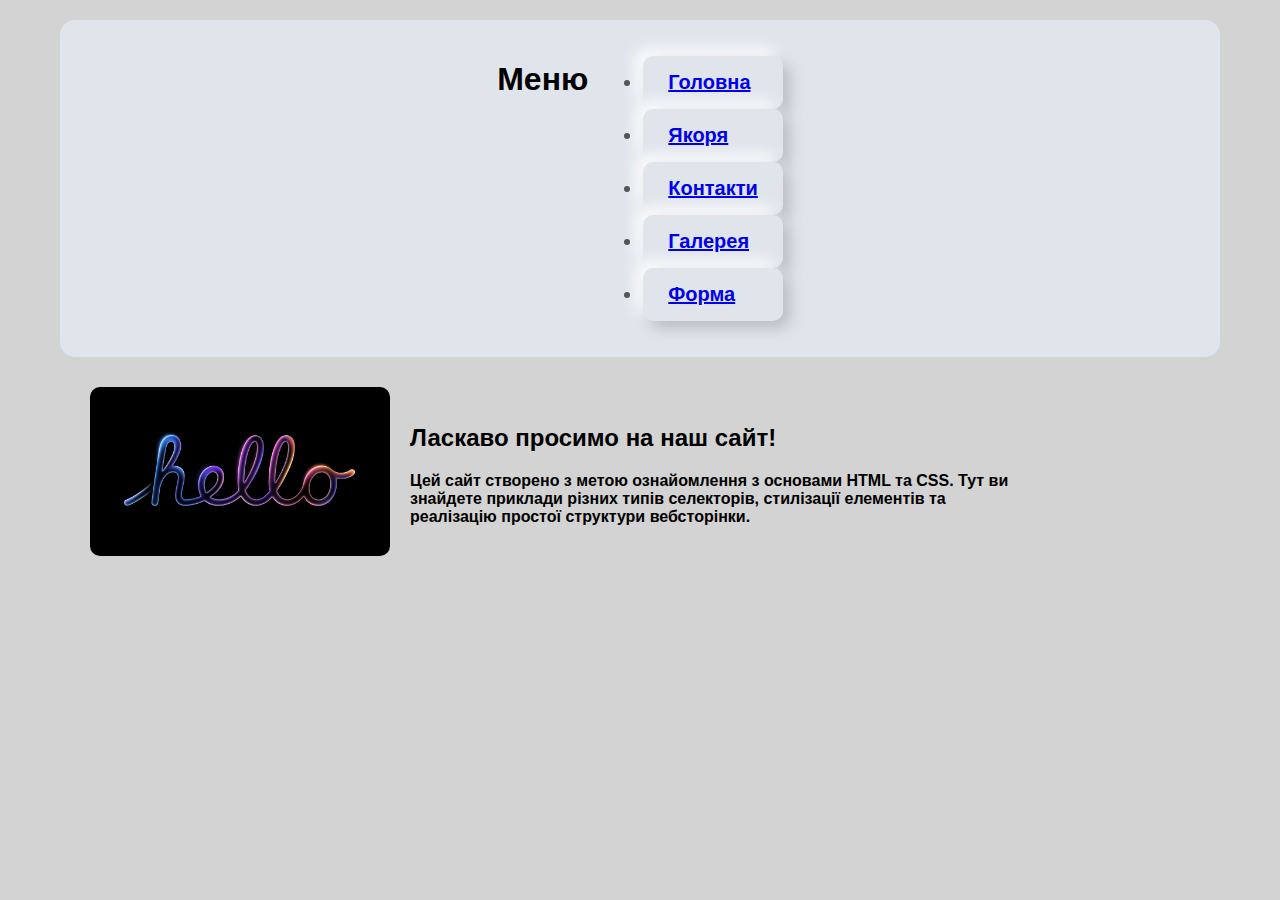
<file: index.html>
<!doctype html>
<html lang="uk">
<head>
    <meta charset="UTF-8">
    <meta name="viewport" content="width=device-width, initial-scale=1">
    <title>Home</title>
    <link rel="stylesheet" href="css/style.css">
</head>
<body class="container">
<section class="menu">
    <h1>Меню</h1>
    <ul>
        <li class="menu-item"><a href="index.html" target="_blank">Головна</a></li>
        <li class="menu-item"><a href="pages/Якоря.html" target="_blank">Якоря</a></li>
        <li class="menu-item"><a href="pages/Контакти.html" target="_blank">Контакти</a></li>
        <li class="menu-item"><a href="pages/Галерея.html" target="_blank">Галерея</a></li>
        <li class="menu-item"><a href="pages/Форма.html" target="_blank">Форма</a></li>
    </ul>
</section>
<div class="info-block">
    <a href="images/hello.jpeg" target="_blank" rel="noopener noreferrer">
        <img src="images/hello.jpeg" alt="hello" class="info-img">
    </a>
    <section class="info-text">
        <h2><b>Ласкаво просимо на наш сайт!</b></h2>
        <p><b>Цей сайт створено з метою ознайомлення з основами HTML та CSS. Тут ви знайдете приклади різних типів
            селекторів,
            стилізації елементів та реалізацію простої структури вебсторінки.</b></p>
    </section>
</div>
</body>

</html>
</file>
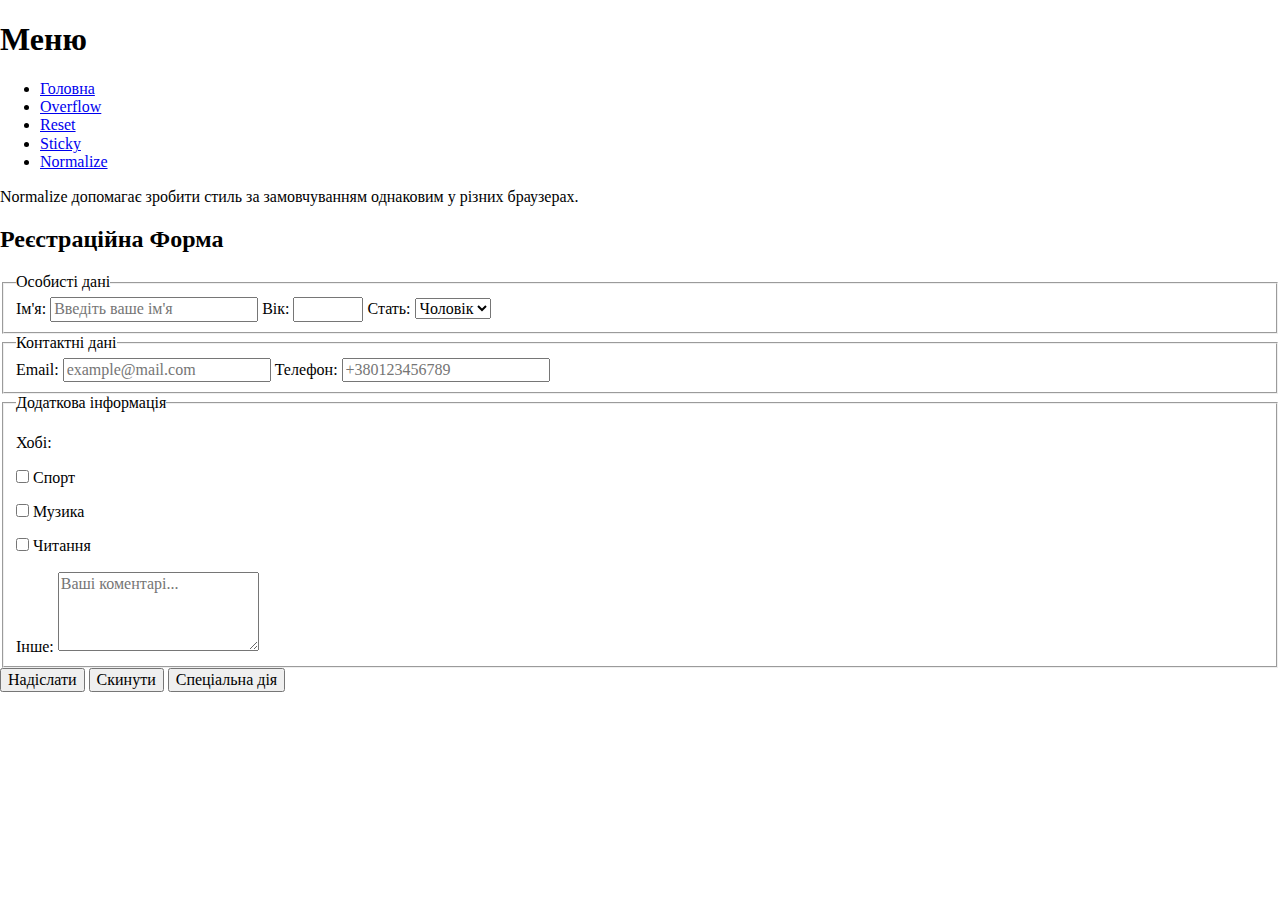
<file: pages/normalize.html>
<!doctype html>
<html lang="uk">
<head>
    <meta charset="UTF-8">
    <meta name="viewport" content="width=device-width, initial-scale=1">
    <title>Normalize</title>
    <link rel="stylesheet" href="../css/normalize.css">
    <!--    <link rel="stylesheet" href="../css/style.css">-->
</head>
<body class="container">
<section class="menu fixed-header">
    <h1>Меню</h1>
    <ul>
        <li class="menu-item"><a href="../index.html" target="_blank">Головна</a></li>
        <li class="menu-item"><a href="Overflow.html" target="_blank">Overflow</a></li>
        <li class="menu-item"><a href="Reset.html" target="_blank">Reset</a></li>
        <li class="menu-item"><a href="Sticky.html" target="_blank">Sticky</a></li>
        <li class="menu-item"><a href="normalize.html" target="_blank">Normalize</a></li>
    </ul>
</section>
<p>Normalize допомагає зробити стиль за замовчуванням однаковим у різних браузерах.</p>
<div class="form">
    <h2>Реєстраційна Форма</h2>
    <form action="#" method="post">
        <fieldset>
            <legend>Особисті дані</legend>
            <label for="name">Ім'я:</label>
            <input type="text" id="name" name="name" placeholder="Введіть ваше ім'я" required>

            <label for="age">Вік:</label>
            <input type="number" id="age" name="age" min="18" max="100" required>

            <label for="gender">Стать:</label>
            <select id="gender" name="gender">
                <option value="male">Чоловік</option>
                <option value="female">Жінка</option>
                <option value="other">Інше</option>
            </select>

        </fieldset>

        <fieldset>
            <legend>Контактні дані</legend>
            <label for="email">Email:</label>
            <input type="email" id="email" name="email" placeholder="example@mail.com" required>

            <label for="phone">Телефон:</label>
            <input type="tel" id="phone" name="phone" placeholder="+380123456789" required>
        </fieldset>

        <fieldset>
            <legend>Додаткова інформація</legend>

            <p>
                <label>Хобі:</label>
            </p>
            <p>
                <input type="checkbox" id="sport" name="hobby" value="sport">
                <label for="sport">Спорт</label>
            </p>
            <p>
                <input type="checkbox" id="music" name="hobby" value="music">

                <label for="music">Музика</label>
            </p>

            <p>
                <input type="checkbox" id="reading" name="hobby" value="reading">
                <label for="reading">Читання</label>
            </p>

            <label for="comments">Інше:</label>
            <textarea id="comments" name="comments" rows="4" placeholder="Ваші коментарі..."></textarea>

        </fieldset>

        <button type="submit">Надіслати</button>
        <button type="reset">Скинути</button>
        <button type="button" onclick="alert('Спеціальна дія виконана!')">Спеціальна дія</button>

    </form>
</div>
</body>

</html>
</file>
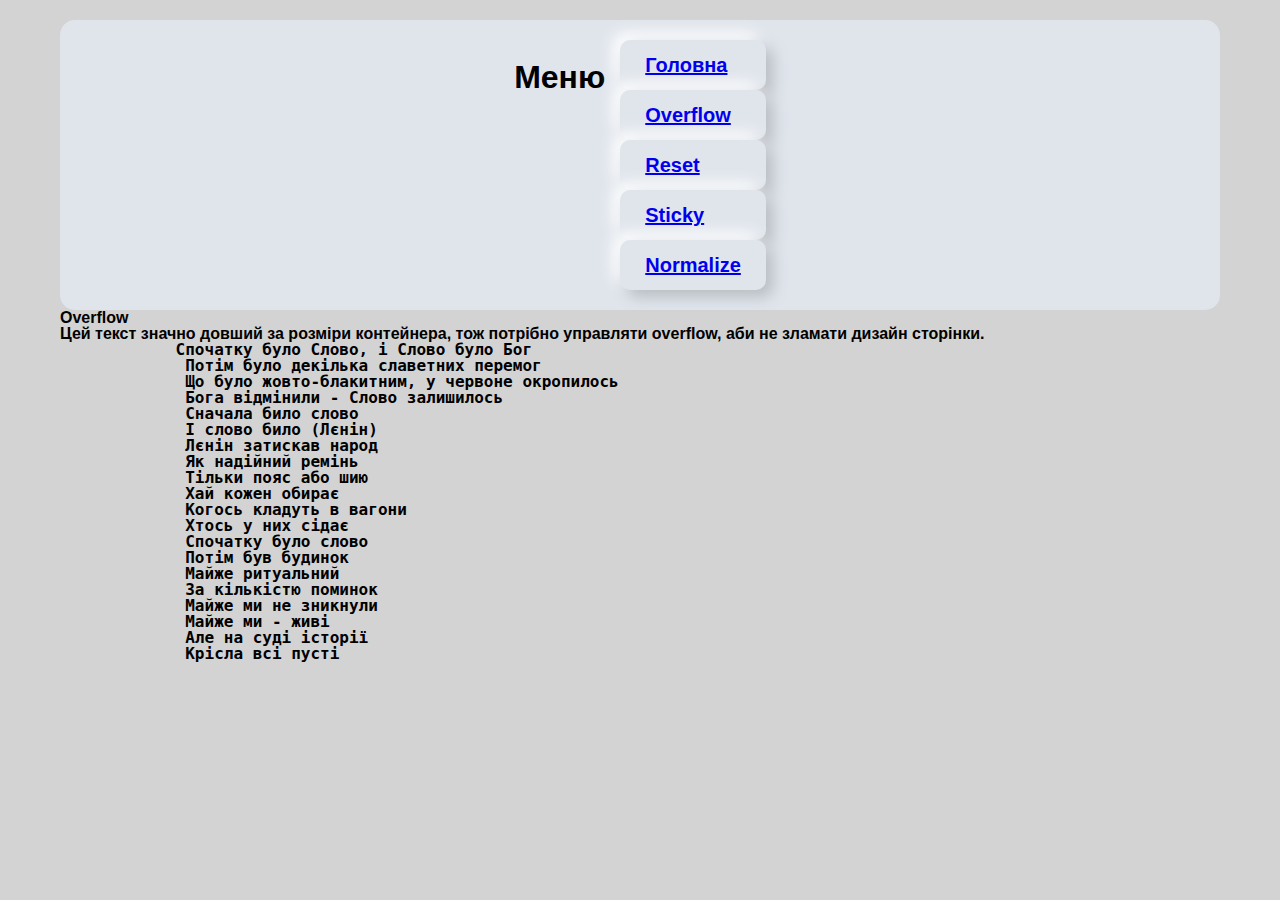
<file: pages/Overflow.html>
<!doctype html>
<html lang="uk">
<head>
    <meta charset="UTF-8">
    <meta name="viewport" content="width=device-width, initial-scale=1">
    <title>Overflow</title>
    <link rel="stylesheet" href="../css/reset.css">
    <link rel="stylesheet" href="../css/normalize.css">
    <link rel="stylesheet" href="../css/style.css">
</head>
<body class="container">
<section class="menu">
    <h1>Меню</h1>
    <ul>
        <li class="menu-item"><a href="../index.html" target="_blank">Головна</a></li>
        <li class="menu-item"><a href="Overflow.html" target="_blank">Overflow</a></li>
        <li class="menu-item"><a href="Reset.html" target="_blank">Reset</a></li>
        <li class="menu-item"><a href="Sticky.html" target="_blank">Sticky</a></li>
        <li class="menu-item"><a href="normalize.html" target="_blank">Normalize</a></li>
    </ul>
</section>
<main>
    <h2>Overflow</h2>
    <p>Цей текст значно довший за розміри контейнера, тож потрібно управляти overflow, аби не зламати дизайн
        сторінки.</p>
    <pre class="overflow">
            Спочатку було Слово, і Слово було Бог
             Потім було декілька славетних перемог
             Що було жовто-блакитним, у червоне окропилось
             Бога відмінили - Слово залишилось
             Сначала било слово
             І слово било (Лєнін)
             Лєнін затискав народ
             Як надійний ремінь
             Тільки пояс або шию
             Хай кожен обирає
             Когось кладуть в вагони
             Хтось у них сідає
             Спочатку було слово
             Потім був будинок
             Майже ритуальний
             За кількістю поминок
             Майже ми не зникнули
             Майже ми - живі
             Але на суді історії
             Крісла всі пусті
        </pre>
</main>

</body>

</html>
</file>
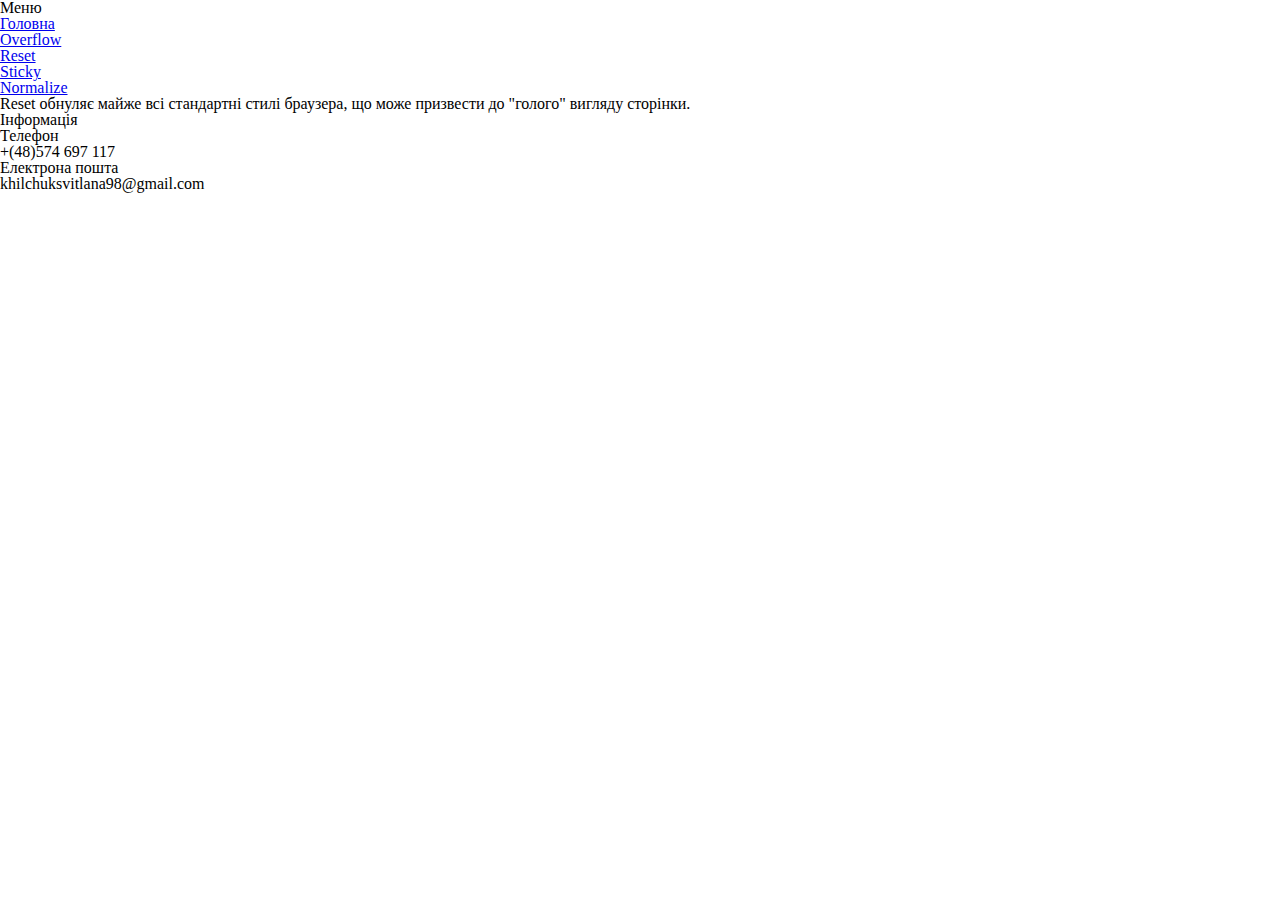
<file: pages/Reset.html>
<!doctype html>
<html lang="uk">
<head>
    <meta charset="UTF-8">
    <meta name="viewport" content="width=device-width, initial-scale=1">
    <title>Reset</title>
    <link rel="stylesheet" href="../css/reset.css">
    <!--    <link rel="stylesheet" href="../css/style.css">-->
</head>
<body class="container">
<section class="menu">
    <h1>Меню</h1>
    <ul>
        <li><a href="../index.html" target="_blank">Головна</a></li>
        <li><a href="Overflow.html" target="_blank">Overflow</a></li>
        <li><a href="Reset.html" target="_blank">Reset</a></li>
        <li><a href="Sticky.html" target="_blank">Sticky</a></li>
        <li><a href="normalize.html" target="_blank">Normalize</a></li>
    </ul>
</section>
<p>Reset обнуляє майже всі стандартні стилі браузера, що може призвести до "голого" вигляду сторінки.</p>
<h2>Інформація</h2>
<dl>
    <dt><b>Телефон</b></dt>
    <dd><i>+(48)574 697 117</i></dd>
    <dt><b>Електрона пошта</b></dt>
    <dd><i>khilchuksvitlana98@gmail.com</i></dd>
</dl>

</body>

</html>
</file>
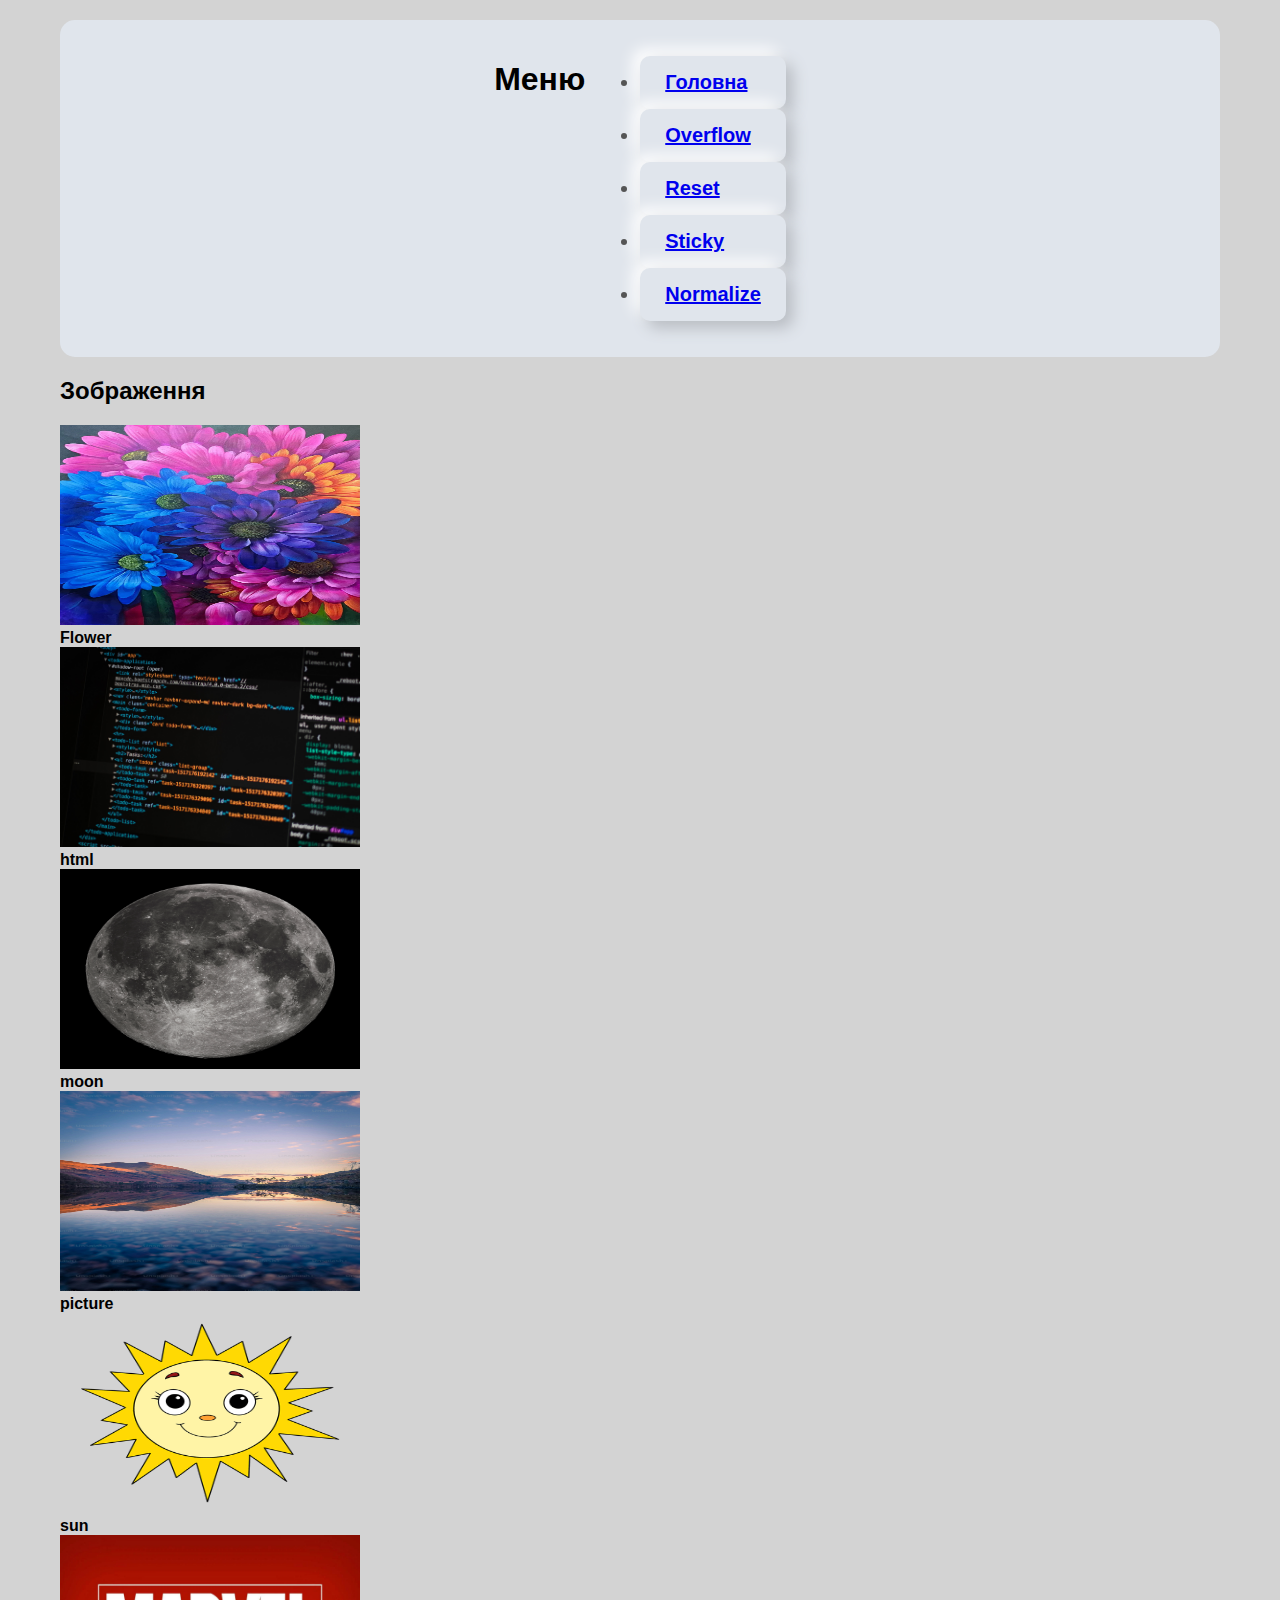
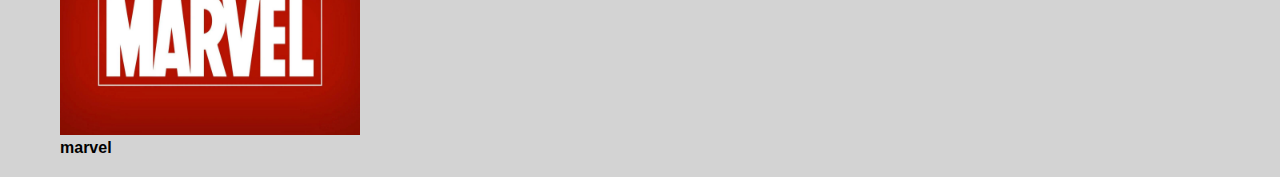
<file: pages/Sticky.html>
<!doctype html>
<html lang="uk">
<head>
    <meta charset="UTF-8">
    <meta name="viewport" content="width=device-width, initial-scale=1">
    <title>Галерея</title>
    <link rel="stylesheet" href="../css/style.css">
</head>
<body class="container">
<section class="menu sticky-div">
    <h1>Меню</h1>
    <ul>
        <li class="menu-item"><a href="../index.html" target="_blank">Головна</a></li>
        <li class="menu-item"><a href="Overflow.html" target="_blank">Overflow</a></li>
        <li class="menu-item"><a href="Reset.html" target="_blank">Reset</a></li>
        <li class="menu-item"><a href="Sticky.html" target="_blank">Sticky</a></li>
        <li class="menu-item"><a href="normalize.html" target="_blank">Normalize</a></li>
    </ul>
</section>
<div>
    <h2>Зображення</h2>
    <section>
        <div>
            <a href="../images/flower.jpg" target="_blank" rel="noopener noreferrer">
                <img src="../images/flower.jpg" alt="Flower" width="300" height="200">
            </a>
            <div>Flower</div>
        </div>
        <div>
            <a href="../images/html.jpg" target="_blank" rel="noopener noreferrer">
                <img src="../images/html.jpg" alt="html" width="300" height="200">
            </a>
            <div>html</div>
        </div>
        <div>
            <a href="../images/moon.jpg" target="_blank" rel="noopener noreferrer">
                <img src="../images/moon.jpg" alt="moon" width="300" height="200">
            </a>
            <div>moon</div>
        </div>
        <div>
            <a href="../images/picture.jpeg" target="_blank" rel="noopener noreferrer">
                <img src="../images/picture.jpeg" alt="picture" width="300" height="200">
            </a>
            <div>picture</div>
        </div>
        <div>
            <a href="../images/sun.webp" target="_blank" rel="noopener noreferrer">
                <img src="../images/sun.webp" alt="sun" width="300" height="200">
            </a>
            <div>sun</div>
        </div>
        <div>
            <a href="../images/marvel.webp" target="_blank" rel="noopener noreferrer">
                <img src="../images/marvel.webp" alt="marvel" width="300" height="200">
            </a>
            <div>marvel</div>
        </div>
    </section>
</div>

</body>

</html>
</file>
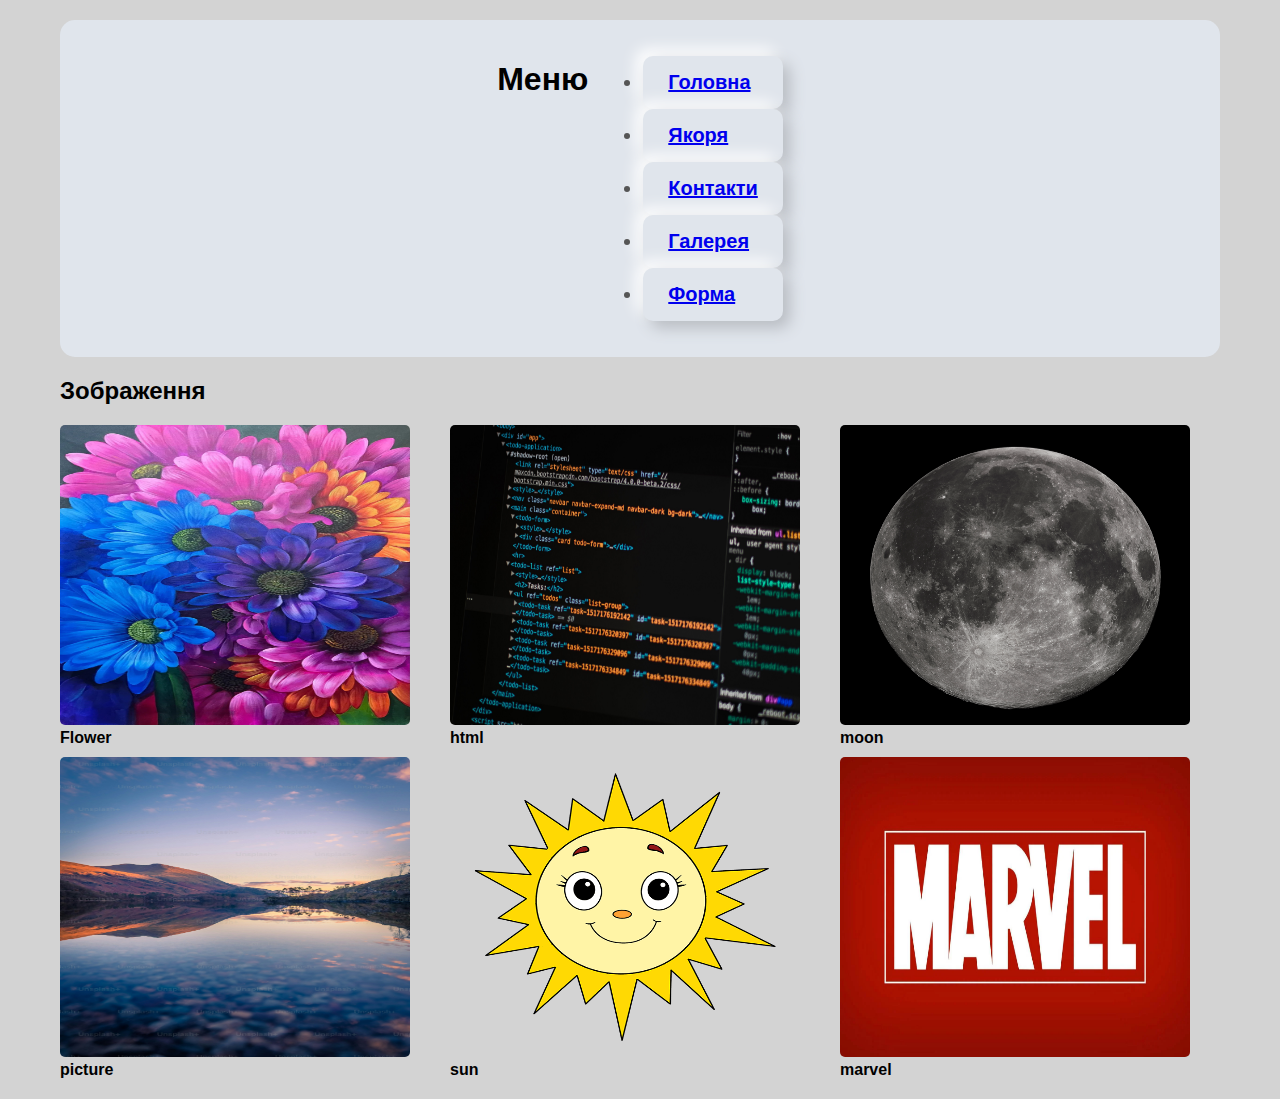
<file: pages/Галерея.html>
<!doctype html>
<html lang="uk">
<head>
    <meta charset="UTF-8">
    <meta name="viewport" content="width=device-width, initial-scale=1">
    <title>Галерея</title>
    <link rel="stylesheet" href="../css/style.css">
</head>
<body class="container">
<section class="menu">
    <h1>Меню</h1>
    <ul>
        <li class="menu-item"><a href="../index.html" target="_blank">Головна</a></li>
        <li class="menu-item"><a href="Якоря.html" target="_blank">Якоря</a></li>
        <li class="menu-item"><a href="Контакти.html" target="_blank">Контакти</a></li>
        <li class="menu-item"><a href="Галерея.html" target="_blank">Галерея</a></li>
        <li class="menu-item"><a href="Форма.html" target="_blank">Форма</a></li>
    </ul>
</section>
<div>
    <h2>Зображення</h2>
    <section class="gallery">
        <div>
            <a href="../images/flower.jpg" target="_blank" rel="noopener noreferrer">
                <img src="../images/flower.jpg" alt="Flower" width="300" height="200">
            </a>
            <div>Flower</div>
        </div>
        <div>
            <a href="../images/html.jpg" target="_blank" rel="noopener noreferrer">
                <img src="../images/html.jpg" alt="html" width="300" height="200">
            </a>
            <div>html</div>
        </div>
        <div>
            <a href="../images/moon.jpg" target="_blank" rel="noopener noreferrer">
                <img src="../images/moon.jpg" alt="moon" width="300" height="200">
            </a>
            <div>moon</div>
        </div>
        <div>
            <a href="../images/picture.jpeg" target="_blank" rel="noopener noreferrer">
                <img src="../images/picture.jpeg" alt="picture" width="300" height="200">
            </a>
            <div>picture</div>
        </div>
        <div>
            <a href="../images/sun.webp" target="_blank" rel="noopener noreferrer">
                <img src="../images/sun.webp" alt="sun" width="300" height="200">
            </a>
            <div>sun</div>
        </div>
        <div>
            <a href="../images/marvel.webp" target="_blank" rel="noopener noreferrer">
                <img src="../images/marvel.webp" alt="marvel" width="300" height="200">
            </a>
            <div>marvel</div>
        </div>
    </section>
</div>

</body>

</html>
</file>
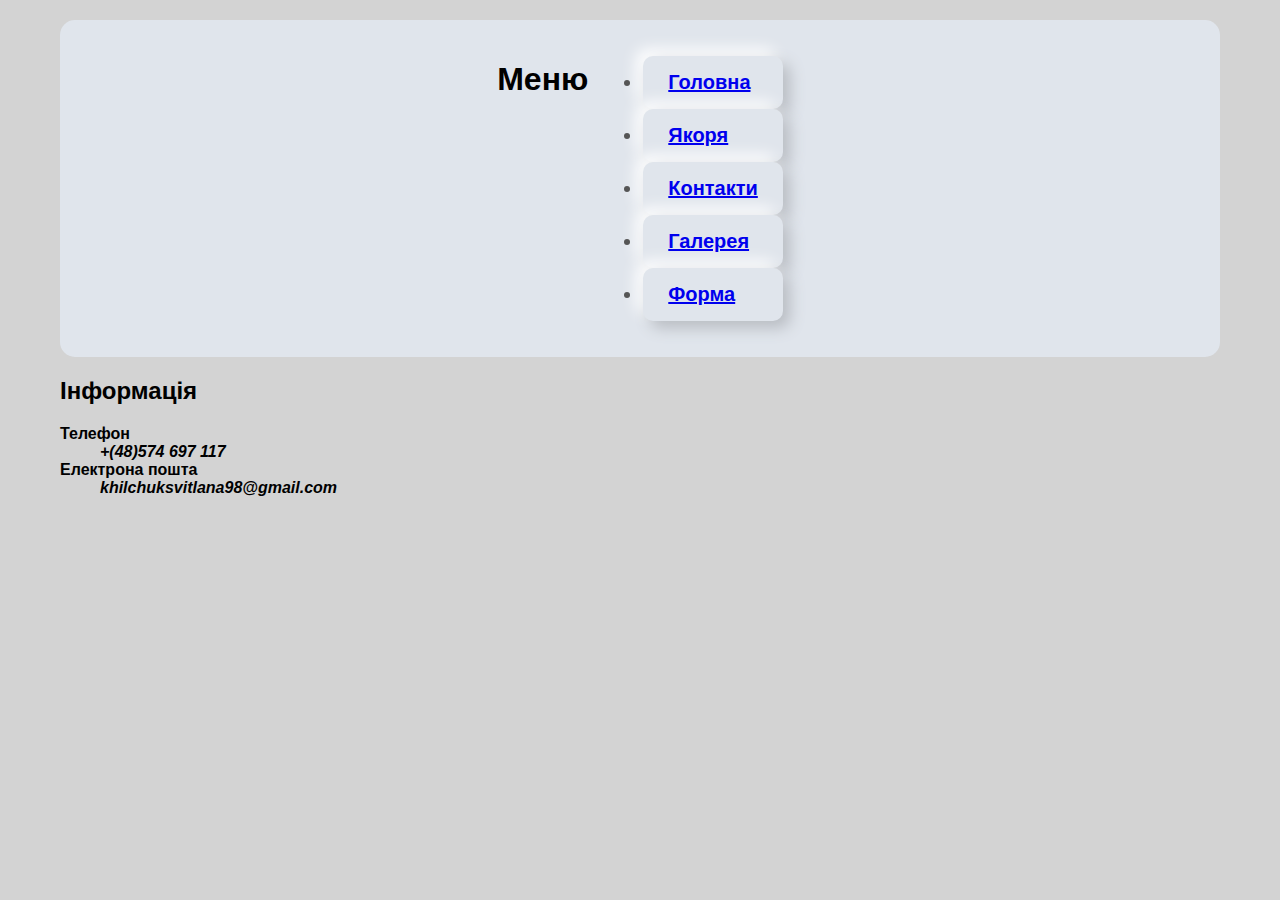
<file: pages/Контакти.html>
<!doctype html>
<html lang="uk">
<head>
    <meta charset="UTF-8">
    <meta name="viewport" content="width=device-width, initial-scale=1">
    <title>Контакти</title>
    <link rel="stylesheet" href="../css/style.css">
</head>
<body class="container">
<section class="menu">
    <h1>Меню</h1>
    <ul>
        <li class="menu-item"><a href="../index.html" target="_blank">Головна</a></li>
        <li class="menu-item"><a href="Якоря.html" target="_blank">Якоря</a></li>
        <li class="menu-item"><a href="Контакти.html" target="_blank">Контакти</a></li>
        <li class="menu-item"><a href="Галерея.html" target="_blank">Галерея</a></li>
        <li class="menu-item"><a href="Форма.html" target="_blank">Форма</a></li>
    </ul>
</section>
<h2>Інформація</h2>
<dl>
    <dt><b>Телефон</b></dt>
    <dd><i>+(48)574 697 117</i></dd>
    <dt><b>Електрона пошта</b></dt>
    <dd><i>khilchuksvitlana98@gmail.com</i></dd>
</dl>

</body>

</html>
</file>
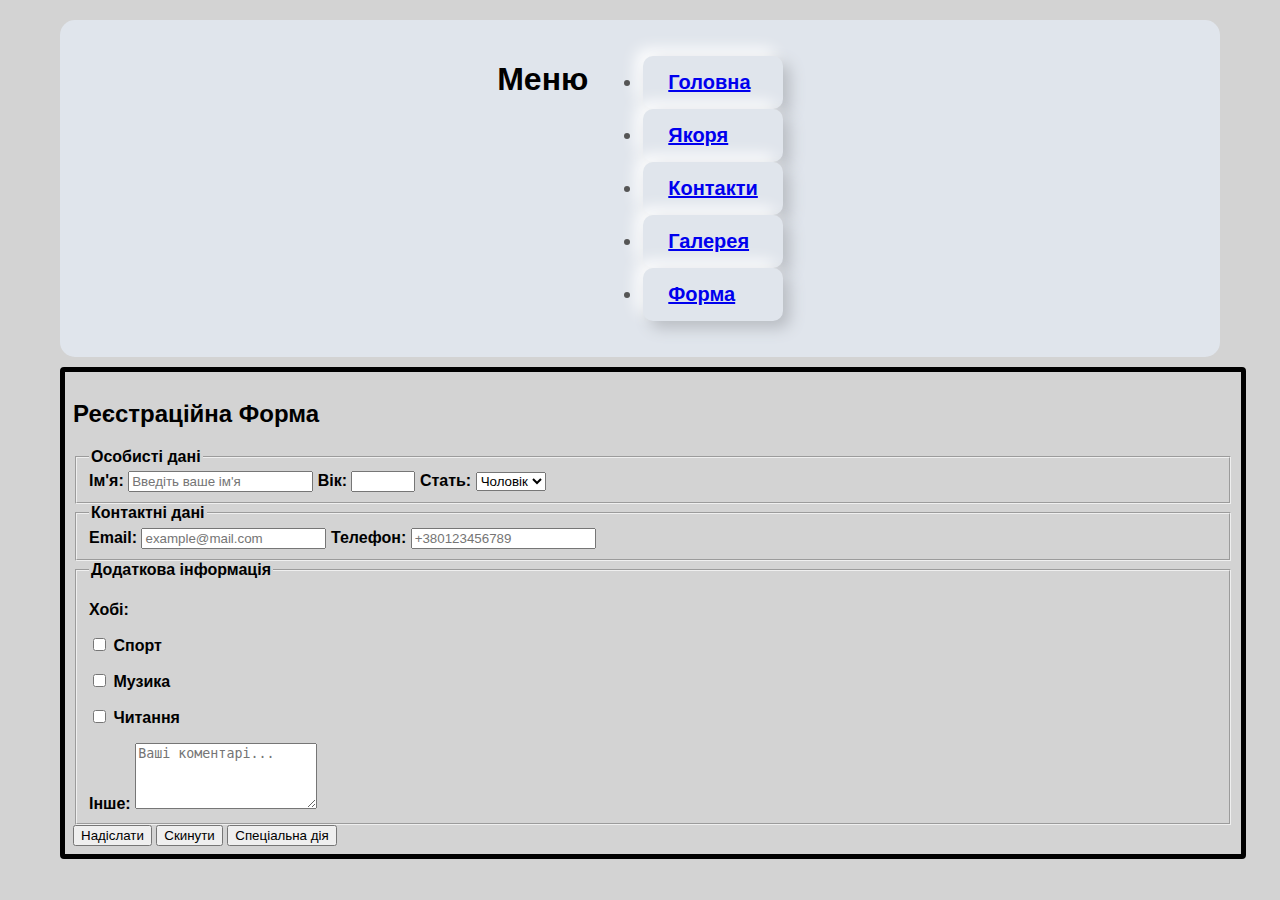
<file: pages/Форма.html>
<!doctype html>
<html lang="uk">
<head>
    <meta charset="UTF-8">
    <meta name="viewport" content="width=device-width, initial-scale=1">
    <title>Форма</title>
    <link rel="stylesheet" href="../css/style.css">
</head>
<body class="container">
<section class="menu">
    <h1>Меню</h1>
    <ul>
        <li class="menu-item"><a href="../index.html" target="_blank">Головна</a></li>
        <li class="menu-item"><a href="Якоря.html" target="_blank">Якоря</a></li>
        <li class="menu-item"><a href="Контакти.html" target="_blank">Контакти</a></li>
        <li class="menu-item"><a href="Галерея.html" target="_blank">Галерея</a></li>
        <li class="menu-item"><a href="Форма.html" target="_blank">Форма</a></li>
    </ul>
</section>
<div class="form">
    <h2>Реєстраційна Форма</h2>
    <form action="#" method="post">
        <fieldset>
            <legend>Особисті дані</legend>
            <label for="name">Ім'я:</label>
            <input type="text" id="name" name="name" placeholder="Введіть ваше ім'я" required>

            <label for="age">Вік:</label>
            <input type="number" id="age" name="age" min="18" max="100" required>

            <label for="gender">Стать:</label>
            <select id="gender" name="gender">
                <option value="male">Чоловік</option>
                <option value="female">Жінка</option>
                <option value="other">Інше</option>
            </select>

        </fieldset>

        <fieldset>
            <legend>Контактні дані</legend>
            <label for="email">Email:</label>
            <input type="email" id="email" name="email" placeholder="example@mail.com" required>

            <label for="phone">Телефон:</label>
            <input type="tel" id="phone" name="phone" placeholder="+380123456789" required>
        </fieldset>

        <fieldset>
            <legend>Додаткова інформація</legend>

            <p>
                <label>Хобі:</label>
            </p>
            <p>
                <input type="checkbox" id="sport" name="hobby" value="sport">
                <label for="sport">Спорт</label>
            </p>
            <p>
                <input type="checkbox" id="music" name="hobby" value="music">

                <label for="music">Музика</label>
            </p>

            <p>
                <input type="checkbox" id="reading" name="hobby" value="reading">
                <label for="reading">Читання</label>
            </p>

            <label for="comments">Інше:</label>
            <textarea id="comments" name="comments" rows="4" placeholder="Ваші коментарі..."></textarea>

        </fieldset>

        <button type="submit">Надіслати</button>
        <button type="reset">Скинути</button>
        <button type="button" onclick="alert('Спеціальна дія виконана!')">Спеціальна дія</button>

    </form>
</div>
</body>

</html>
</file>
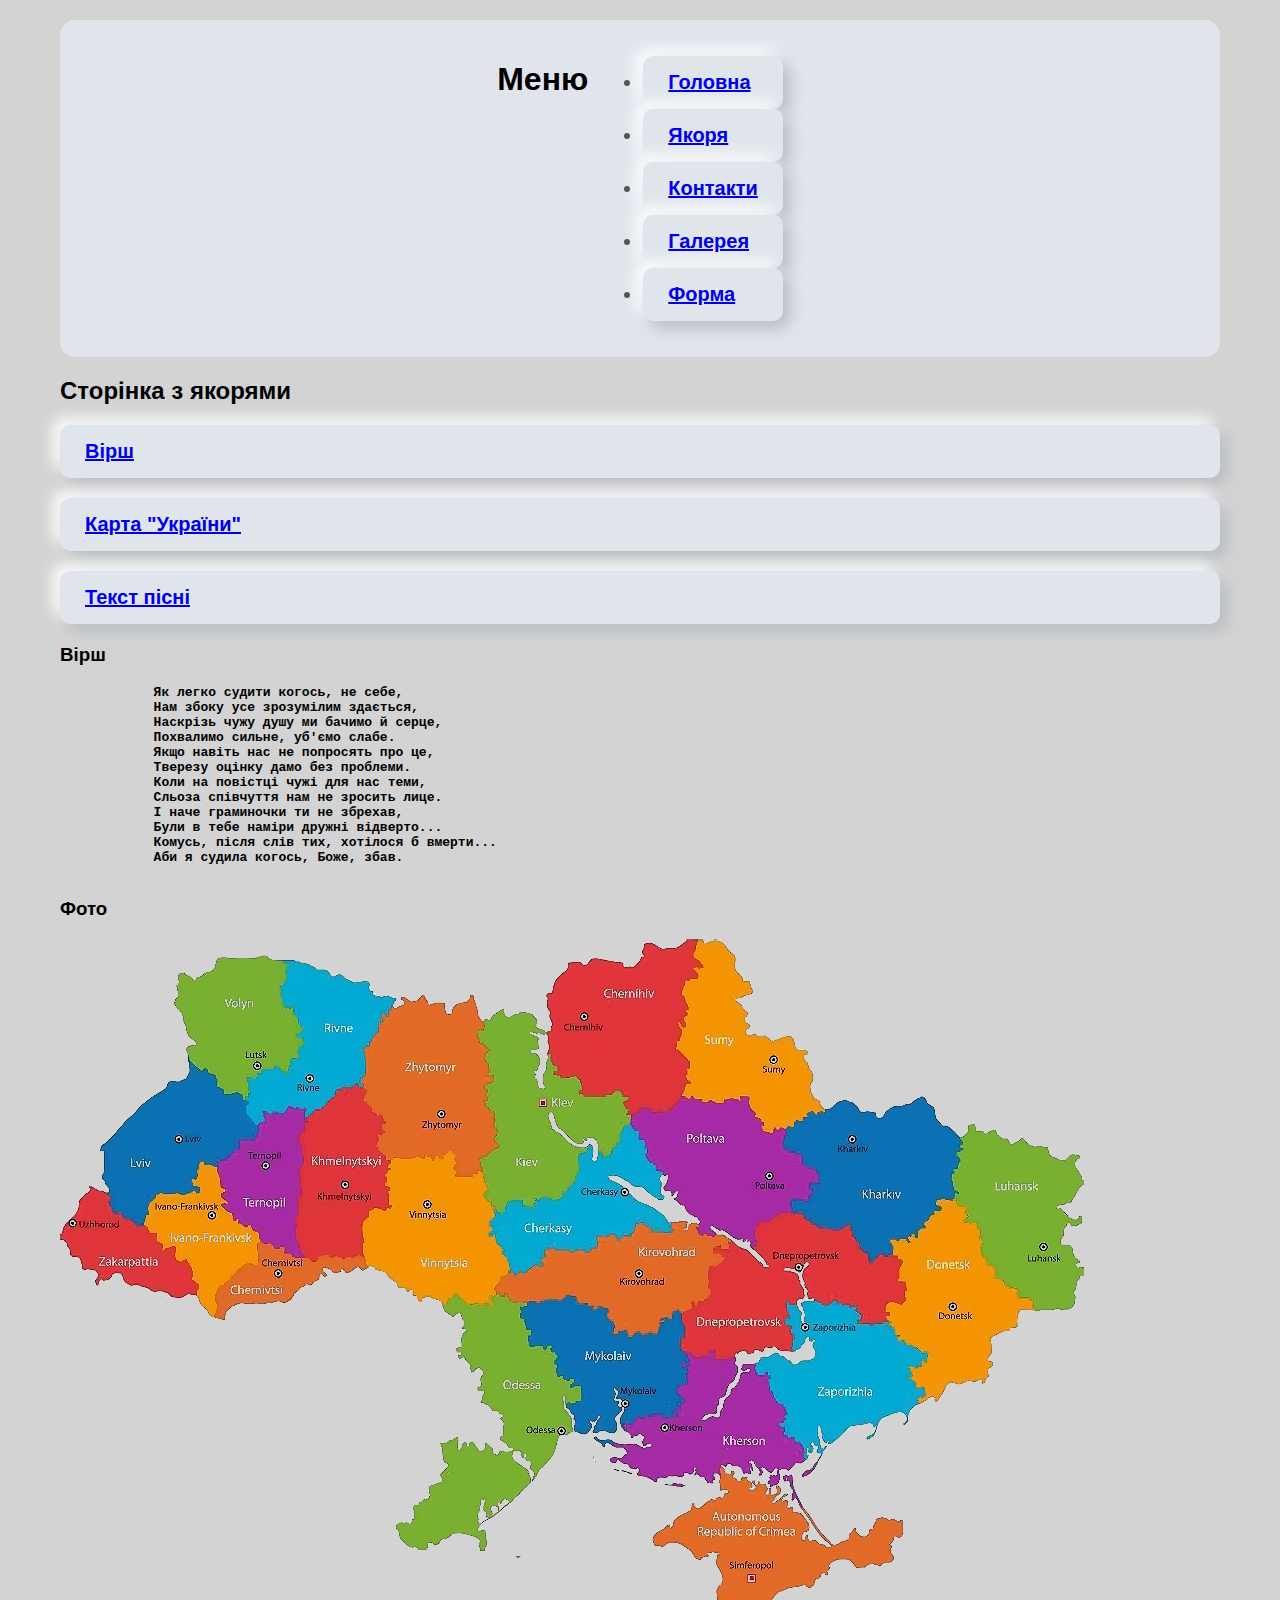
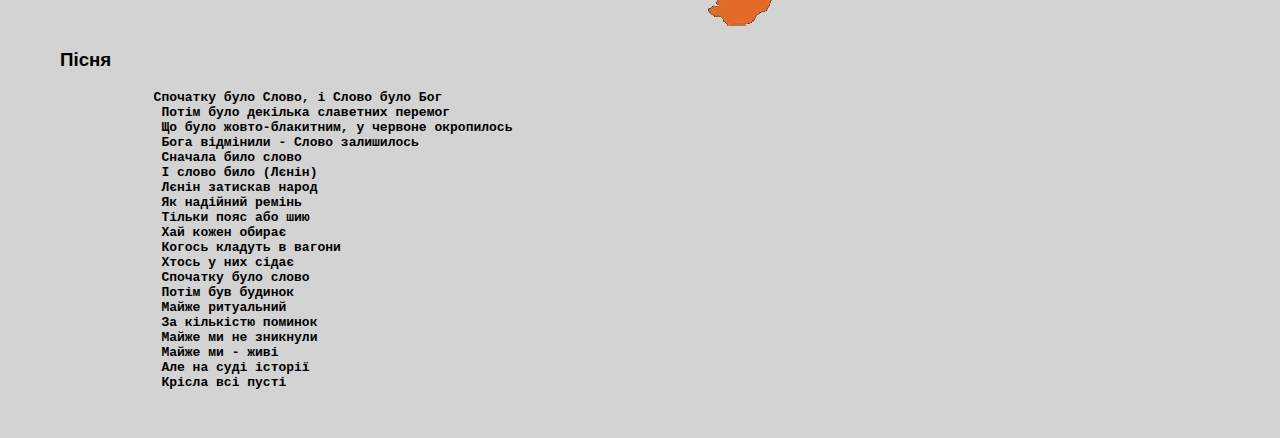
<file: pages/Якоря.html>
<!doctype html>
<html lang="uk">
<head>
    <meta charset="UTF-8">
    <meta name="viewport" content="width=device-width, initial-scale=1">
    <title>Якоря</title>
    <link rel="stylesheet" href="../css/style.css">
</head>
<body class="container">
<section class="menu">
    <h1>Меню</h1>
    <ul>
        <li class="menu-item"><a href="../index.html" target="_blank">Головна</a></li>
        <li class="menu-item"><a href="Якоря.html" target="_blank">Якоря</a></li>
        <li class="menu-item"><a href="Контакти.html" target="_blank">Контакти</a></li>
        <li class="menu-item"><a href="Галерея.html" target="_blank">Галерея</a></li>
        <li class="menu-item"><a href="Форма.html" target="_blank">Форма</a></li>
    </ul>
</section>
<main>
    <h2>Сторінка з якорями</h2>
    <p class="menu-item"><a href="#section1">Вірш</a></p>
    <p class="menu-item"><a href="#section2">Карта "України"</a></p>
    <p class="menu-item"><a href="#section3">Текст пісні</a></p>

    <section id="section1">
        <h3>Вірш</h3>
        <pre>
            Як легко судити когось, не себе,
            Нам збоку усе зрозумілим здається,
            Наскрізь чужу душу ми бачимо й серце,
            Похвалимо сильне, уб'ємо слабе.
            Якщо навіть нас не попросять про це,
            Тверезу оцінку дамо без проблеми.
            Коли на повістці чужі для нас теми,
            Сльоза співчуття нам не зросить лице.
            І наче граминочки ти не збрехав,
            Були в тебе наміри дружні відверто...
            Комусь, після слів тих, хотілося б вмерти...
            Аби я судила когось, Боже, збав.
        </pre>
    </section>
    <section id="section2">
        <h3>Фото</h3>
        <img src="../images/ukraina.png" alt="ukraina">
    </section>
    <section id="section3">
        <h3>Пісня</h3>

        <pre>
            Спочатку було Слово, і Слово було Бог
             Потім було декілька славетних перемог
             Що було жовто-блакитним, у червоне окропилось
             Бога відмінили - Слово залишилось
             Сначала било слово
             І слово било (Лєнін)
             Лєнін затискав народ
             Як надійний ремінь
             Тільки пояс або шию
             Хай кожен обирає
             Когось кладуть в вагони
             Хтось у них сідає
             Спочатку було слово
             Потім був будинок
             Майже ритуальний
             За кількістю поминок
             Майже ми не зникнули
             Майже ми - живі
             Але на суді історії
             Крісла всі пусті
        </pre>
    </section>
</main>

</body>

</html>
</file>
<file: css/style.css>
body {
    font-family: Arial, sans-serif;
    margin: 0;
    padding: 0;
    box-sizing: border-box;
    font-weight: bolder;
}

.container {
    max-width: 1200px;
    margin: 0 auto;
    padding: 20px;
    background-color: lightgrey;
}

.menu {
    display: flex;
    gap: 15px;
    justify-content: center;
    background: #e0e5ec;
    padding: 20px;
    border-radius: 15px;
}

.menu-item {
    background: #e0e5ec;
    box-shadow: 7px 7px 15px #b8bcc2, -7px -7px 15px #ffffff;
    border-radius: 10px;
    padding: 15px 25px;
    font-size: 20px;
    color: #555;
    transition: all 0.3s;
}

.menu-item:hover {
    box-shadow: inset 3px 3px 6px #b8bcc2, inset -3px -3px 6px #ffffff;
    color: #000;
}

.form {
    margin: 10px 0;
    display: block;
    width: 100%;
    padding: 8px;
    border: 5px solid black;
    border-radius: 4px;
}

.gallery {
    display: grid;
    grid-template-columns: repeat(3, 1fr);
    gap: 10px;
}

.gallery img {
    height: 300px;
    width: 350px;
    border-radius: 5px;
}

.info-block {
    display: flex;
    align-items: center;
    gap: 20px;
    margin: 30px;
}

.info-img {
    max-width: 300px;
    border-radius: 10px;
}

.info-text {
    max-width: 600px;
}
</file>
